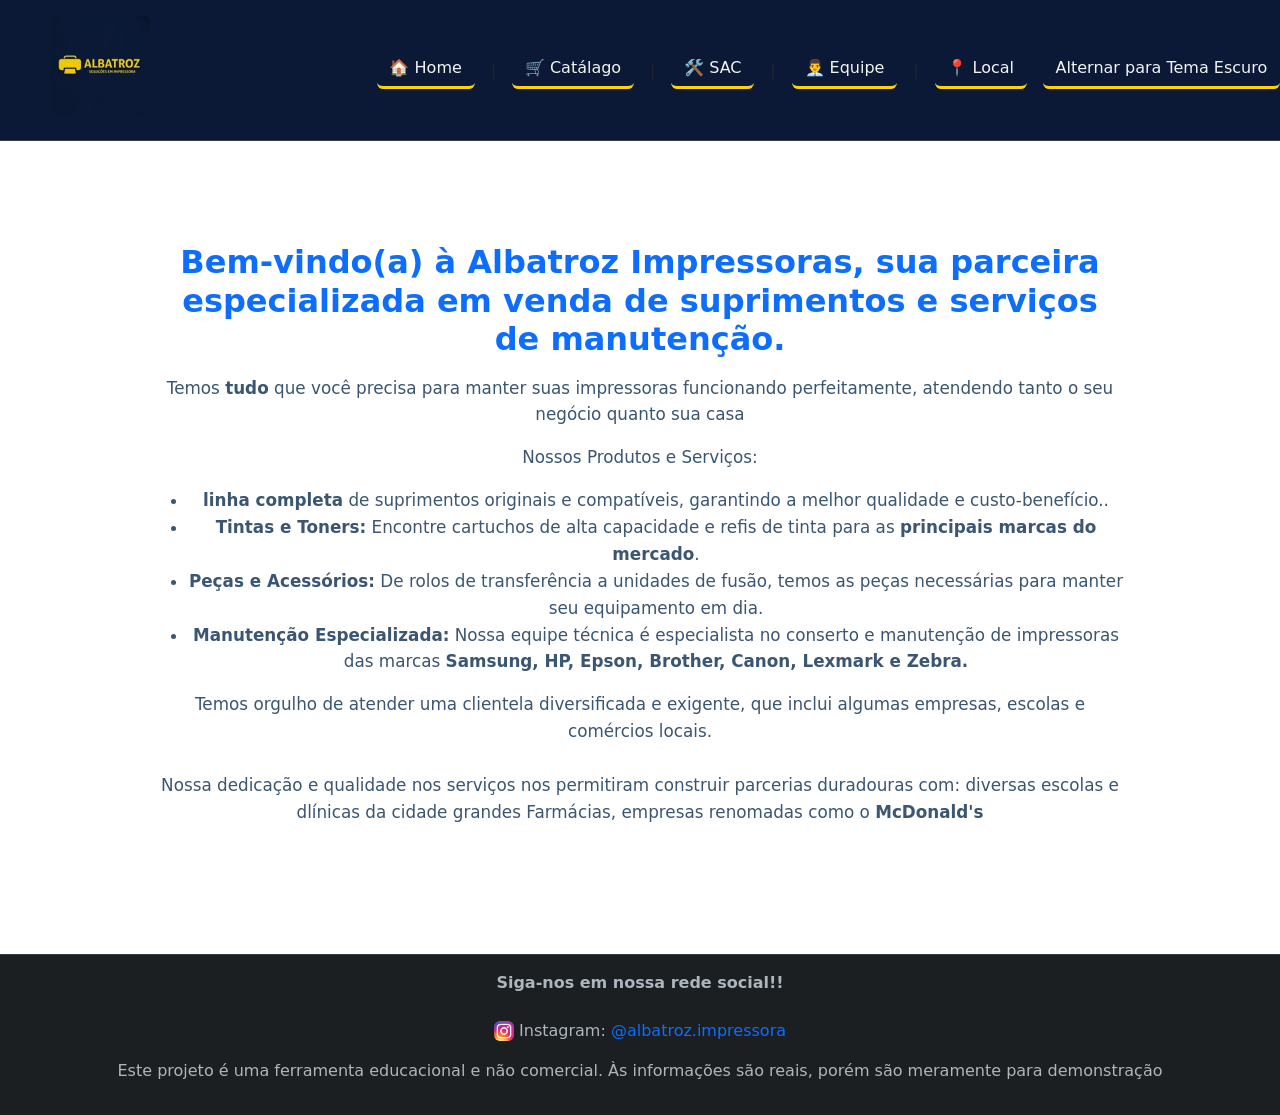
<file: index.html>
<!DOCTYPE html>
<html lang="pt-BR">
<head>
<meta charset="UTF-8">
<meta name="viewport" content="width=device-width, initial-scale=1.0">
<link rel="stylesheet" href="./CSS/style.css">
<link rel="stylesheet" href="./bootstrap-5.3.8-dist/css/bootstrap.min.css">
<title>Document</title>

</head>

<body>

<div>
<header> 
  <h1> <img id="logo-index" src="./data/imagens/logo-albatroz.jpg" alt="" width="100">
      </h1>     
<nav>
      
                 <a href="index.html"> 🏠 Home </a> |
           <a href="catalogo.html"> 🛒 Catálago</a> |
           <a href="SAC.html"> 🛠️ SAC</a> |
           <a href="equipe.html"> 👨‍💼 Equipe</a> |
           <a href="local.html"> 📍 Local</a>
            <a id="alternaTema" href="#">Alternar Tema</a>
            
  </nav> 
</header> 
</div>


<main>
  <h2> <br>Bem-vindo(a) à Albatroz Impressoras, 
    sua parceira especializada em venda de 
    suprimentos e serviços de manutenção. 
</h2>
<div class="home-content">  <p> 
      Temos <strong>tudo</strong> que você precisa para manter suas impressoras funcionando perfeitamente, atendendo tanto o seu negócio quanto sua casa
</p>
<p>
    Nossos Produtos e Serviços:
</p>
  <ul>
      <li> <strong>linha completa</strong> de suprimentos originais e compatíveis, garantindo a melhor qualidade e custo-benefício..</li>
            <li><strong>Tintas e Toners:</strong> Encontre cartuchos de alta capacidade e refis de tinta para as <strong>principais marcas do mercado</strong>.
</li>
<li><strong>Peças e Acessórios:</strong> De rolos de transferência a unidades de fusão, temos as peças necessárias para manter seu equipamento em dia.</li>             <li><strong>Manutenção Especializada:</strong> Nossa equipe técnica é especialista no conserto e manutenção de impressoras das marcas <strong>Samsung, HP, Epson, Brother, Canon, Lexmark e Zebra.</strong>
</li>
  </ul>
  <p>Temos orgulho de atender uma clientela diversificada e exigente, que inclui algumas empresas, escolas e comércios locais. 
<br><br>
    Nossa dedicação e qualidade nos serviços nos permitiram construir parcerias duradouras com: 
    diversas escolas e dlínicas da cidade
    grandes Farmácias,
    empresas renomadas como o <strong>McDonald's</strong> </p>
</div>
  </main>

<br><br>
<footer>

<p> <b class="siga"> Siga-nos em nossa rede social!!  </b>  <br>

<br> <img src="./data/imagens/instagran-icon.jfif" 
alt="ícone instagran" width = "20" >
   Instagram: <a href="https://www.instagram.com/albatroz.impressoras/#" target="_blank" rel="noopener noreferrer">
      @albatroz.impressora </p>
    </a>

  <p>

    Este projeto é uma ferramenta educacional e não comercial. Às informações são reais, porém são meramente para demonstração 
  </p>
</footer>  
  <script src="./Js/tema.js"> </script>

</body>

</html>
</file>
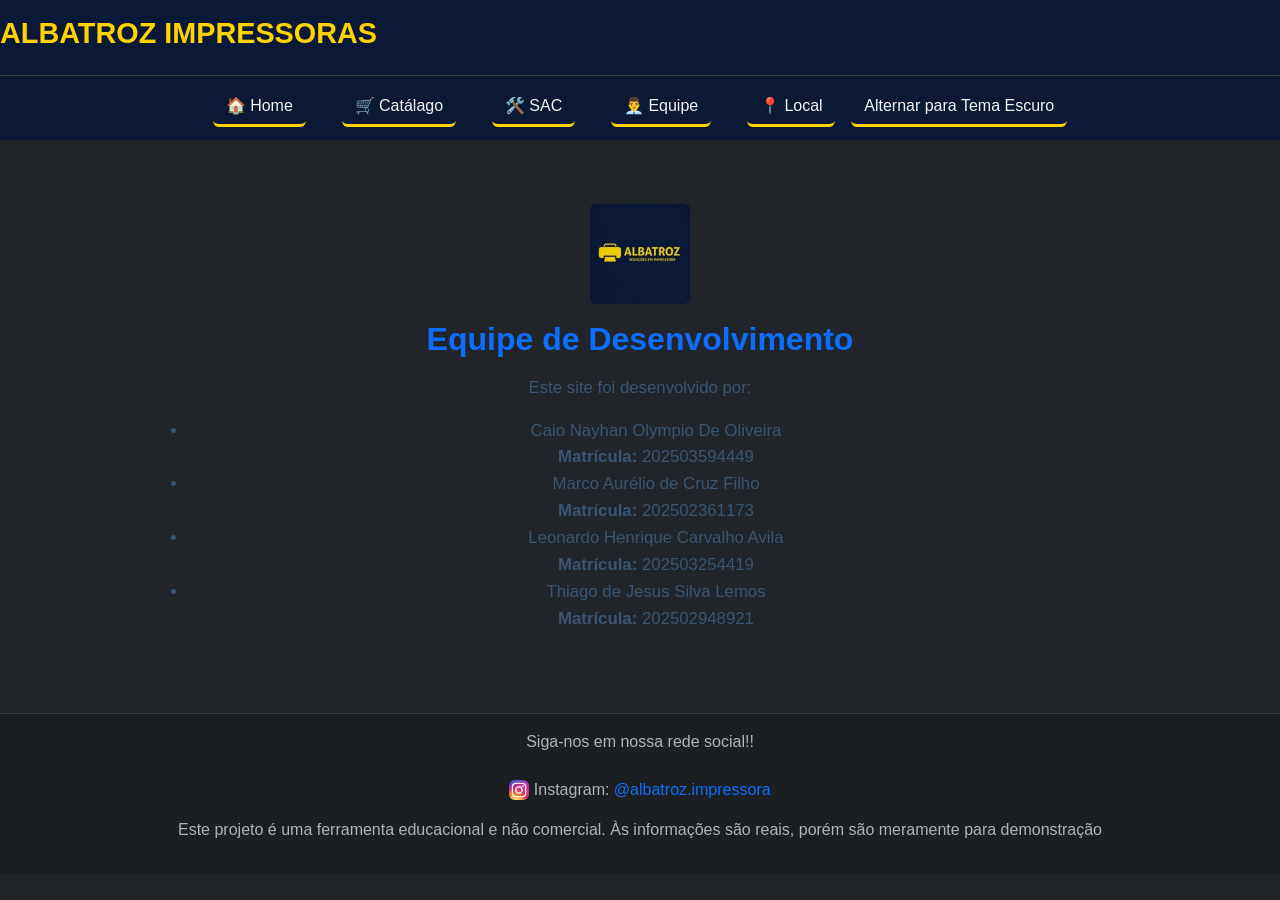
<file: equipe.html>
<!DOCTYPE html>
<html lang="pt-BR">
<head>
    <meta charset="UTF-8">
    <meta name="viewport" content="width=device-width, initial-scale=1.0">
    <link rel="stylesheet"  href="./bootstrap-5.3.8-dist/css/bootstrap.min.css">
         <link rel="stylesheet" href="./CSS/style.css">

    <title>Document</title>
    <link href="https://cdn.jsdelivr.net/npm/bootstrap-icons@1.10.5/font/bootstrap-icons.css" rel="stylesheet">

</head>
<body>

     
    <header> 
        <h1> Albatroz impressoras</h1>     </header>
     <nav>
           
                 <a href="index.html"> 🏠 Home </a> |
           <a href="catalogo.html"> 🛒 Catálago</a> |
           <a href="SAC.html"> 🛠️ SAC</a> |
           <a href="equipe.html"> 👨‍💼 Equipe</a> |
           <a href="local.html"> 📍 Local</a>  
                      <a id="alternaTema" href="#">Alternar Tema</a>

     </nav>
     <main>
        <h2><img src="./data/imagens/logo-albatroz.jpg" class="logo-index" alt="" width="100"> <br> 

        <h2> Equipe de Desenvolvimento</h2>
         <p> Este site foi desenvolvido por:</p>
        <ul>
         <li>
         Caio Nayhan Olympio De Oliveira <br>
         <strong>Matrícula:</strong> 202503594449
         </li>
           <li>
               Marco Aurélio de Cruz Filho <br>
             <strong>Matrícula:</strong> 202502361173
             </li>
         <li>
           Leonardo Henrique Carvalho Avila <br>
         <strong>Matrícula:</strong> 202503254419
         </li>
         <li>
            Thiago de Jesus Silva Lemos <br>
         <strong>Matrícula:</strong> 202502948921
         </li>
        </ul>

    </main>


   <footer>
      
      <p>Siga-nos em nossa rede social!! <br>
      
      <br> <img src="./data/imagens/instagran-icon.jfif" 
      alt="ícone instagran" width = "20" >
        Instagram: <a href="https://www.instagram.com/albatroz.impressoras/#" target="_blank" rel="noopener noreferrer">
            @albatroz.impressora </p>
         </a>

        <p>
    
         Este projeto é uma ferramenta educacional e não comercial. Às informações são reais, porém são meramente para demonstração 
        </p>
   </footer>
     <script src="./Js/tema.js"> </script>

  
</body>

</html>
</file>
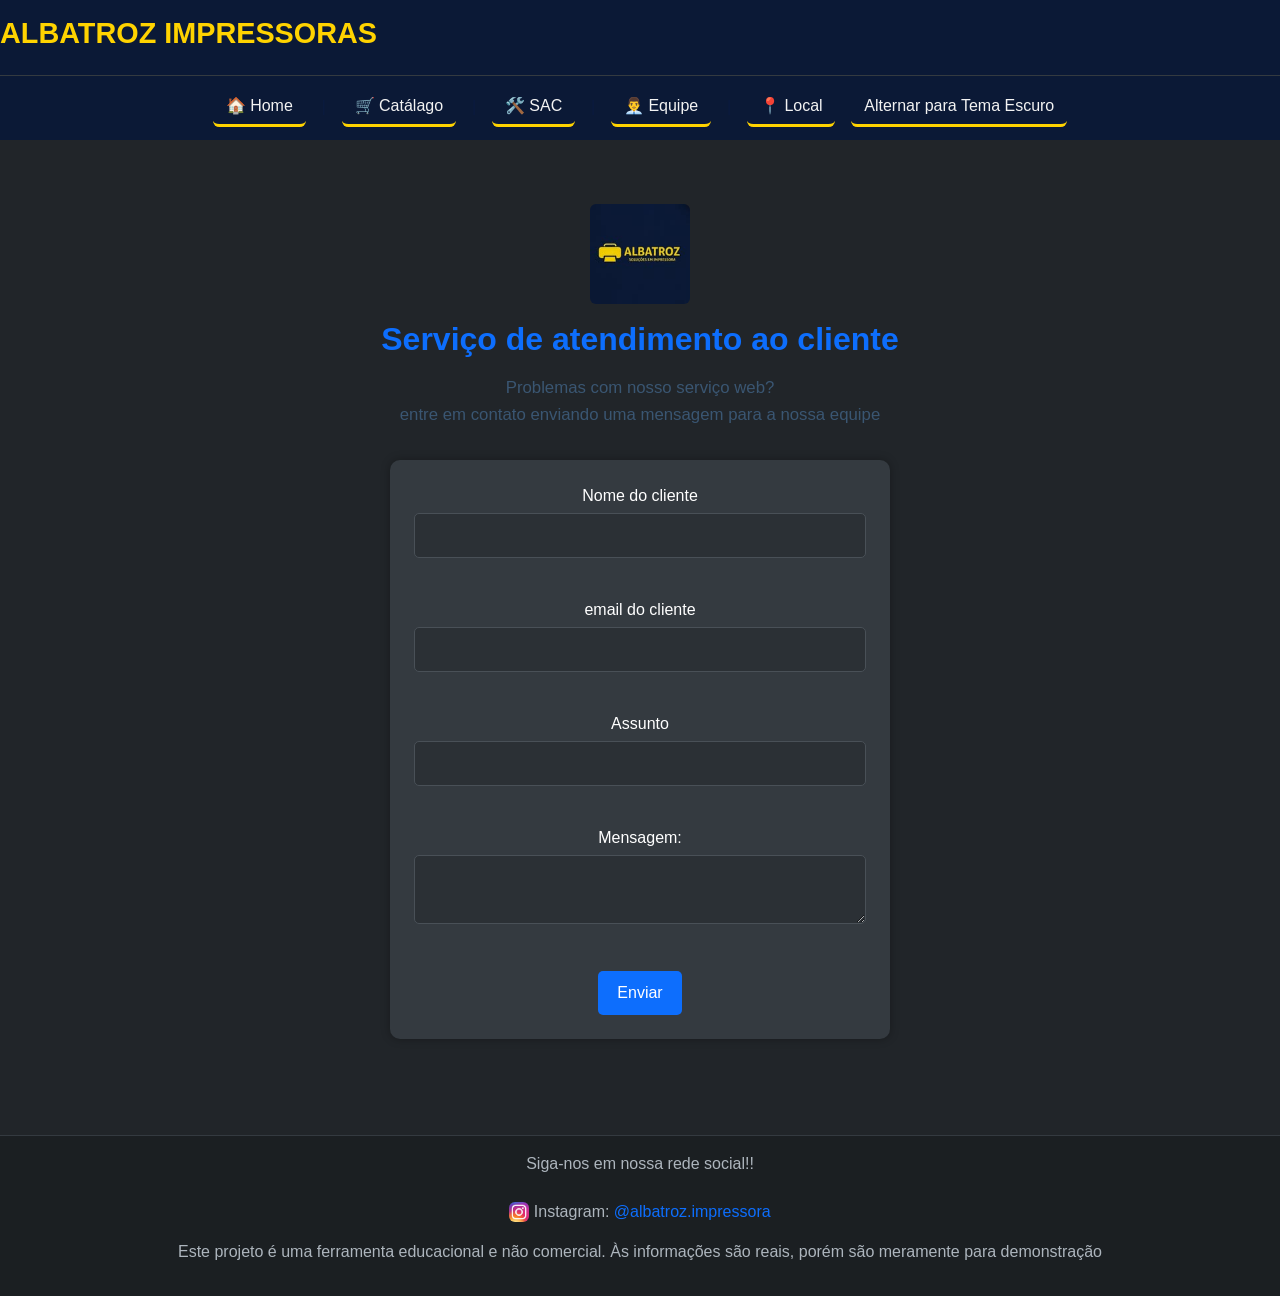
<file: SAC.html>
<!DOCTYPE html>
<html lang="pt-BR">
<head>
    <meta charset="UTF-8">
    <meta name="viewport" content="width=device-width, initial-scale=1.0">
    <link rel="stylesheet"  href="./bootstrap-5.3.8-dist/css/bootstrap.min.css">
       <link rel="stylesheet" href="./CSS/style.css">

    <title>Document</title>
    
</head>
<body>

     
    <header> 
        <h1> Albatroz impressoras</h1>     </header>
     <nav> 
                    <a href="index.html"> 🏠 Home </a> |
           <a href="catalogo.html"> 🛒 Catálago</a> |
           <a href="SAC.html"> 🛠️ SAC</a> |
           <a href="equipe.html"> 👨‍💼 Equipe</a> |
           <a href="local.html"> 📍 Local</a>  
            <a id="alternaTema" href="#">Alternar Tema</a>
          
     </nav>
    <main>
      <h2><img src="./data/imagens/logo-albatroz.jpg" class="logo-index" alt="" width="100"> <br> 

        <h2>Serviço de atendimento ao cliente</h2>
         <p> Problemas com nosso serviço web? <br>
            entre em contato enviando uma mensagem para a nossa equipe</p>
        <form action="#" method="post">
           <label for="id_nome">Nome do cliente</label><br><input type="text" name="nome" id="id_nome" >   <br><br>
              <label for="id_email">email do cliente</label><br><input type="text" name="email" id="id_email" >   <br><br>
           <label for="id_assunt">Assunto</label><br><input type="text" name="assunt" id="id_assunt" >   <br><br>
              <label for="id_mensagem">Mensagem:</label><br>
           <textarea name="mensagem" id="id_mensagem" ></textarea><br><br>
           <button type="submit">Enviar</button>
        </form>
      </main>
 


       <footer>
      
      <p>Siga-nos em nossa rede social!! <br>
      
      <br> <img src="./data/imagens/instagran-icon.jfif" 
      alt="ícone instagran" width = "20" >
        Instagram: <a href="https://www.instagram.com/albatroz.impressoras/#" target="_blank" rel="noopener noreferrer">
            @albatroz.impressora </p>
         </a>

        <p>
    
         Este projeto é uma ferramenta educacional e não comercial. Às informações são reais, porém são meramente para demonstração 
        </p>
   </footer>
     <script src="./Js/tema.js"> </script>

</body>

</html>
</file>
<file: CSS/style.css>
/* ====================== */
/* ESTILOS PADRÃO (LIGHT) */
/* ====================== */

body {
    font-family: "Inter", "Poppins", Arial, sans-serif;
    background-color: #212529; 
    color: #0B1B3F;
    margin: 0;
    padding: 0;
}

/* HEADER */
header {
    background-color: #0b1936;
    border-bottom: 1px solid #343a40;
    padding: 1rem 0;
    text-align: center;
    display: flex; 
    justify-content: space-between; 
    align-items: center;
}

header h1 {
    color: #FFD300;
    font-size: 1.8rem;
    font-weight: bold;
    text-transform: uppercase;
}

/* NAV */
nav {
    background-color: #0b1936;
    display: flex;
    justify-content: center;
    align-items: center;
    gap: 1rem;
    padding: 0.75rem 0;
    border-bottom: 1px solid #0b1936;
}

nav a, nav strong, nav b {
    color: #f3f3f3;
    border-bottom: 3px solid #FFD300;
    text-decoration: none;
    font-weight: 500;
    padding: 0.4rem 0.8rem;
    border-radius: 0.4rem;
    transition: all 0.2s ease-in-out;
}

nav a:hover {
    background-color: #FFD300;
    color: #fff;
}

#logo-index {
    height: 100px;
    margin-left: 50px;
}

/* MAIN */
main {
    text-align: center;
    color: #000000;
    padding: 2rem 1rem;
    border-radius: 10px;
    margin: 2rem auto;
    width: 90%;
    max-width: 1000px;
}

main h2 {
    color: #0d6efd;
    margin-bottom: 1rem;
    font-weight: bold;
}

main p, main li {
    color: #3a5672;
    line-height: 1.6;
    font-size: 1.05rem;
}

/* TABLE */
table {
    width: 90%;
    margin: 2rem auto;
    border-collapse: collapse;
    border-radius: 8px;
    overflow: hidden;
    background-color: #343a40;
    color: #f8f9fa;
}

thead {
    background-color: #0d6efd;
    color: #fff;
}

table th, table td {
    padding: 0.8rem;
    border: 1px solid #495057;
}

tr:hover {
    background-color: #3b4147;
}

/* FORM */
form {
    background-color: #343a40;
    color: #f8f9fa;
    width: 80%;
    max-width: 500px;
    margin: 2rem auto;
    padding: 1.5rem;
    border-radius: 10px;
    box-shadow: 0 0 10px rgba(0,0,0,0.3);
}

form label { color: #fff; font-weight: 500; }

form input, form textarea {
    width: 100%;
    background-color: #2b3035;
    color: #f8f9fa;
    border: 1px solid #495057;
    border-radius: 5px;
    padding: 0.6rem;
    margin-top: 0.3rem;
    margin-bottom: 1rem;
}

form input:focus, form textarea:focus {
    outline: none;
    border-color: #0d6efd;
    box-shadow: 0 0 5px #0d6efd;
}

form button {
    background-color: #0d6efd;
    color: #fff;
    border: none;
    padding: 0.6rem 1.2rem;
    border-radius: 5px;
    cursor: pointer;
    transition: 0.2s;
}

form button:hover {
    background-color: #0b5ed7;
}

/* FOOTER */
footer {
    background-color: #1b1f22;
    color: #adb5bd;
    text-align: center;
    padding: 1rem;
    border-top: 1px solid #343a40;
}

footer a {
    color: #0d6efd;
    text-decoration: none;
}

footer a:hover {
    text-decoration: underline;
}

img {
    border-radius: 6px;
}

/* RESPONSIVO */
@media (max-width: 768px) {
    nav { flex-direction: column; }
    main { width: 95%; padding: 1.5rem; }
}

/* ===================================== */
/*           TEMA ESCURO (DARK)          */
/* ===================================== */

body.tema-escuro {
    background-color: #1f1f1f !important;
    color: #e6e6e6 !important;
}

body.tema-escuro header,
body.tema-escuro nav {
    background-color: #2a1f3d !important;
}

body.tema-escuro header h1 {
    color: #ffdd55 !important;
}

body.tema-escuro nav a,
body.tema-escuro nav strong {
    border-bottom: 3px solid #d4a017 !important;
    color: #f3f3f3 !important;
}

body.tema-escuro nav a:hover {
    background-color: #d4a017 !important;
    color: #1f1f1f !important;
}

body.tema-escuro main,
body.tema-escuro .home-content,
body.tema-escuro table,
body.tema-escuro form {
    background-color: #2b2b2b !important;
}

body.tema-escuro thead {
    background-color: #d4a017 !important;
    color: #1f1f1f !important;
}

body.tema-escuro footer {
    background-color: #141414 !important;
    color: #cfcfcf !important;
}
</file>
